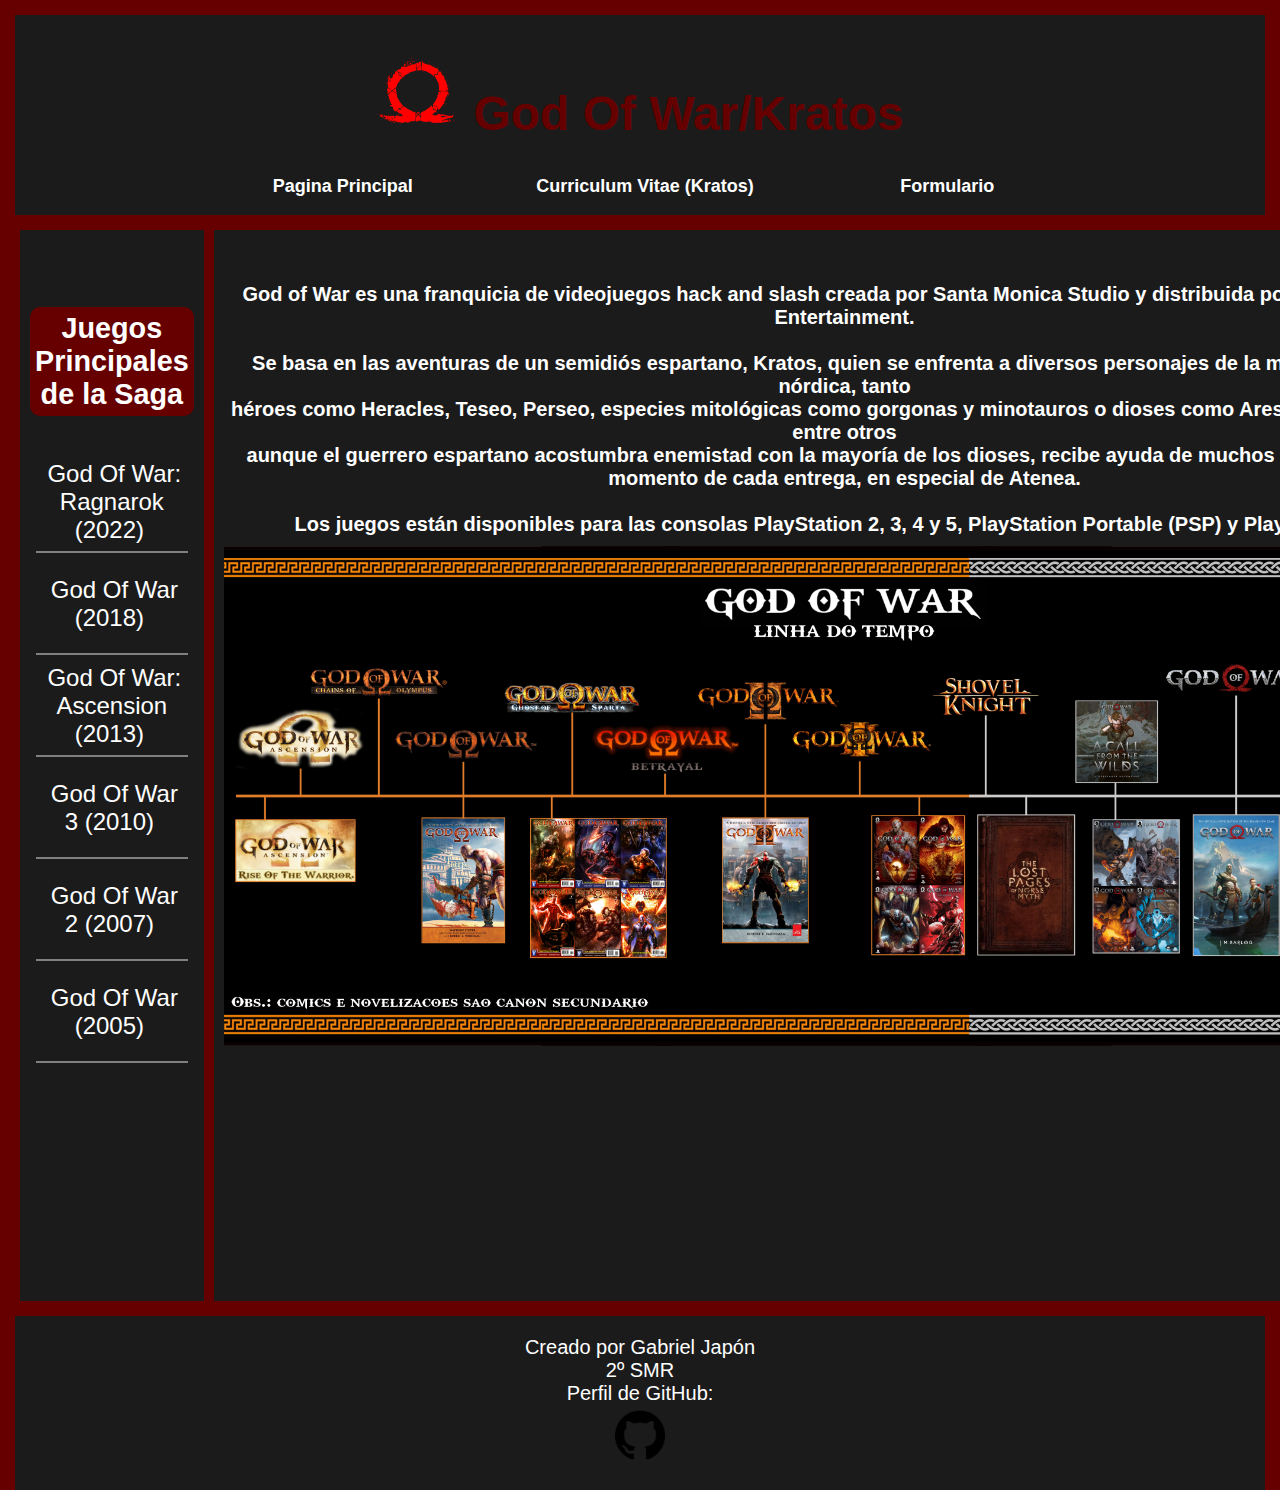
<file: index.html>
<!DOCTYPE html>
<html lang="es">
<head>
    <meta charset="UTF-8">
    <meta http-equiv="X-UA-Compatible" content="IE=edge">
    <meta name="viewport" content="width=device-width, initial-scale=1.0">
    <link rel="stylesheet" href="estilos/estilosindex.css">
    <title>Índice</title>
</head>
<body>

  <header>
    <div class="divlogo">
      <img src="/img/omega.png" alt="Omega">
      <h1>God Of War/Kratos</h1>
    </div>
    
    <nav>

      <div class="principal">
        <a href="index.html">Pagina Principal</a>
      </div>

      <div class="cv">
        <a href="html/curriculum.html">Curriculum Vitae (Kratos)</a>
      </div>

      <div class="formulario">
        <a href="html/formulario.html">Formulario</a>
      </div>

      <div class="proyecto">
        <a href="html/proyecto.html">Proyecto</a>
      </div>

    </nav>
  </header>
  
    <div class="main">
      <aside class="izquierda">
        <div class="tablenav">
        <table id="izq">
              <p class="titulotabla">Juegos Principales de la Saga</p><br>
              <tr>
                  <td><a href="https://es.wikipedia.org/wiki/God_of_War:_Ragnar%C3%B6k" target="_blank">God Of War: Ragnarok (2022)</a></td>
              </tr>
                  <td><a href="https://es.wikipedia.org/wiki/God_of_War_(videojuego_de_2018)" target="_blank">God Of War (2018)</a></td>
              </tr>
                  <td><a href="https://es.wikipedia.org/wiki/God_of_War:_Ascension" target="_blank">God Of War: Ascension (2013)</a></td>
              </tr>
                  <td><a href="https://es.wikipedia.org/wiki/God_of_War_III" target="_blank">God Of War 3 (2010)</a></td>
              </tr>
                  <td><a href="https://es.wikipedia.org/wiki/God_of_War_II" target="_blank">God Of War 2 (2007)</td>
              </tr>
              <tr>
                <td><a href="https://es.wikipedia.org/wiki/God_of_War_(videojuego_de_2005)" target="_blank">God Of War (2005)</a></td>
              </tr>
        </table>
      </div>
      </aside>

      <main>
        <h1 id="textomain">
        God of War es una franquicia de videojuegos hack and slash creada por Santa Monica Studio y distribuida por Sony Computer Entertainment.<br><br>
        Se basa en las aventuras de un semidiós espartano, Kratos, quien se enfrenta a diversos personajes de la mitología griega y nórdica, tanto<br> 
        héroes como Heracles, Teseo, Perseo, especies mitológicas como gorgonas y minotauros o dioses como Ares, Zeus, Thor, Odin, entre otros<br>
        aunque el guerrero espartano acostumbra enemistad con la mayoría de los dioses, recibe ayuda de muchos de ellos en algún momento de cada entrega, en especial de Atenea.<br><br>
        Los juegos están disponibles para las consolas PlayStation 2, 3, 4 y 5, PlayStation Portable (PSP) y PlayStation Vita<br>
      </h1>
      <h2 id="linea"><img src="/img/lineatiempo.jpg" alt="lineatiempo"></h2>
      </main>

      <aside class="derecha">
        <div class="tablenav2">
          <table>
              <p class="titulotabla">Juegos Secundarios de la Saga</p><br>
              <tr>
                  <td><a href="https://es.wikipedia.org/wiki/God_of_War:_Chains_of_Olympus" target="_blank">God Of War: Chains of Olympus (2008)</a></td>
              </tr>
              <tr>
                  <td><a href="https://es.wikipedia.org/wiki/God_of_War:_Ghost_of_Sparta" target="_blank">God Of War: Ghost Of Sparta (2010)</a></td>
              </tr>
              <tr>
                  <td><a href="https://es.wikipedia.org/wiki/God_of_War:_Betrayal" target="_blank">God Of War Betrayal (2007)</a></td>
              </tr>
                <img id="psp" src="/img/psp.png" alt="PSP">
          </table>
          <ul>- Dispositivos donde jugar: 
            <li>PlayStation 2, 3, 4 y 5</li>
            <li>PlayStation Portable (PSP)</li>
            <li>PlayStation Vita</li>
            <li>Telefono Movil</li>
          </ul>
      </div>
      </aside>

    </div>

    <footer>
        Creado por Gabriel Japón<br>2º SMR<br>Perfil de GitHub:<br>
        <a href="https://github.com/GabrielJapon"><img id="github" src="/img/github.png" alt="GitHub"></a>
    </footer>

</body>
</html>
</file>
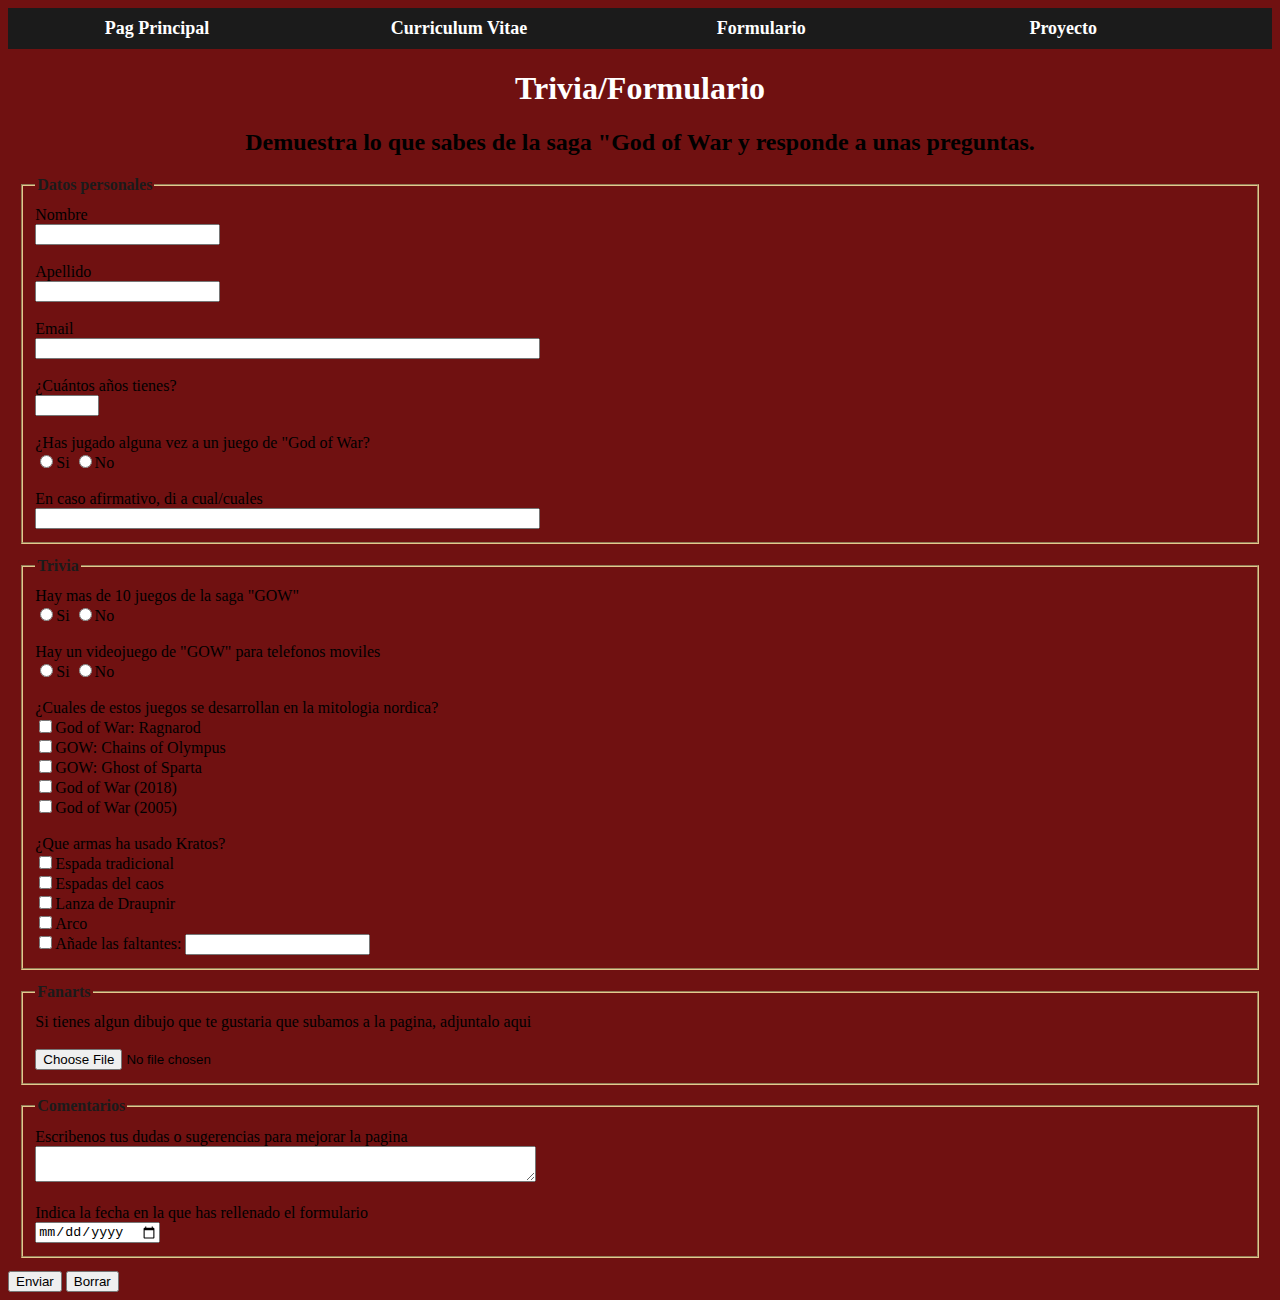
<file: html/formulario.html>
<!DOCTYPE html>
<html lang="es">
<head>
    <meta charset="UTF-8">
    <meta http-equiv="X-UA-Compatible" content="IE=edge">
    <meta name="viewport" content="width=device-width, initial-scale=1.0">
    <link rel="stylesheet" href="/estilos/estilosform.css">
    <title>Formulario</title>
</head>
<body>
    <header>
        <nav>
    
          <div class="principal">
            <a href="/index.html">Pag Principal</a>
          </div>
    
          <div class="cv">
            <a href="curriculum.html">Curriculum Vitae</a>
          </div>
    
          <div class="formulario">
            <a href="formulario.html">Formulario</a>
          </div>
    
          <div class="proyecto">
            <a href="proyecto.html">Proyecto</a>
          </div>
    
        </nav>
      </header>
    
<h1>Trivia/Formulario</h1>
<h2>Demuestra lo que sabes de la saga "God of War y responde a unas preguntas.</h2>
      <form>
        <fieldset>
            <legend>Datos personales</legend>
            Nombre<br>
            <input type="text"><br>
            <br>Apellido<br>
            <input type="text"><br>
            <br>Email<br>
            <input type="email" value="" size="60"><br>
            <br>¿Cuántos años tienes?<br>
            <input type="number" min="10" max="100" ><br>
            <br>¿Has jugado alguna vez a un juego de "God of War?<br>
            <input type="radio">Si
            <input type="radio">No<br>
            <br>En caso afirmativo, di a cual/cuales<br>
            <input type="text" size="60"><br>
        </fieldset>
        <fieldset>
            <legend>Trivia</legend>
            Hay mas de 10 juegos de la saga "GOW"<br>
            <input type="radio">Si
            <input type="radio">No<br>
            <br>Hay un videojuego de "GOW" para telefonos moviles<br>
            <input type="radio">Si
            <input type="radio">No<br>
            <br>¿Cuales de estos juegos se desarrollan en la mitologia nordica?<br>
            <input type="checkbox">God of War: Ragnarod<br>
            <input type="checkbox">GOW: Chains of Olympus<br>
            <input type="checkbox">GOW: Ghost of Sparta<br>
            <input type="checkbox">God of War (2018)<br>
            <input type="checkbox">God of War (2005)<br>

            <br>¿Que armas ha usado Kratos?<br>
            <input type="checkbox">Espada tradicional<br>
            <input type="checkbox">Espadas del caos<br>
            <input type="checkbox">Lanza de Draupnir<br>
            <input type="checkbox">Arco<br>
            <input type="checkbox">Añade las faltantes: <input type="text">
        </fieldset>
        <fieldset>
            <legend>Fanarts</legend>
           Si tienes algun dibujo que te gustaria que subamos a la pagina, adjuntalo aqui<br>
            <br><input type="file">
        </fieldset>
        <fieldset>
            <legend>Comentarios</legend>
            Escribenos tus dudas o sugerencias para mejorar la pagina<br>
            <textarea rows="2" cols="60"></textarea><br>
            <br>Indica la fecha en la que has rellenado el formulario<br>
            <input type="date">
        </fieldset>
        <input id="enviar" type="submit" value="Enviar" class="boton">
        <input id="borrar" type="reset" value="Borrar" class="boton">
   </form>
</body>
</html>
</file>
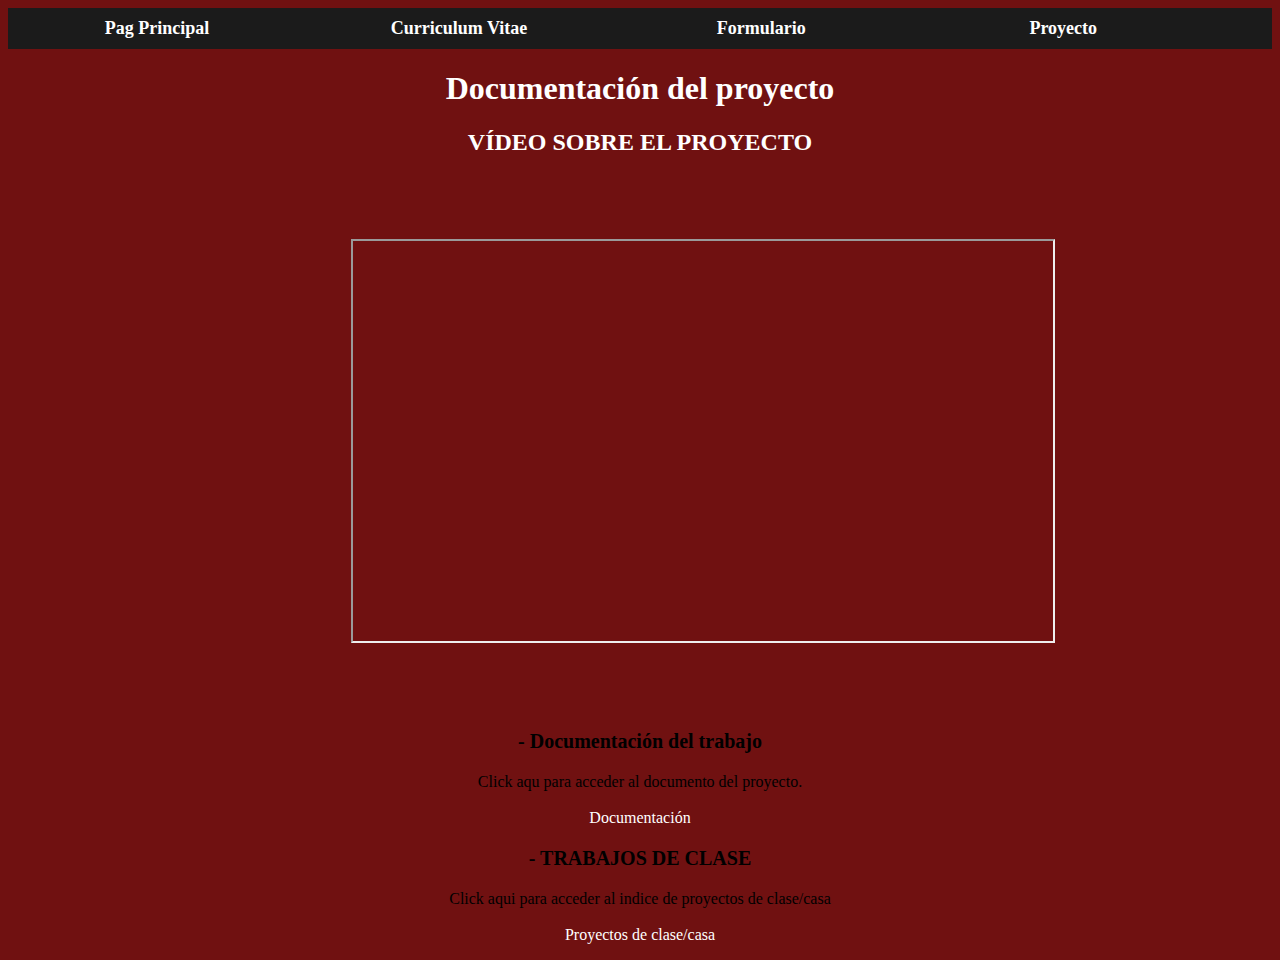
<file: html/proyecto.html>
<!DOCTYPE html>
<html lang="en">
<head>
    <meta charset="UTF-8">
    <meta http-equiv="X-UA-Compatible" content="IE=edge">
    <meta name="viewport" content="width=device-width, initial-scale=1.0">
    <link rel="stylesheet" href="/estilos/estilosproyecto.css">
    <title>Documentación</title>
</head>
<body>
    
    <header>
        <nav>
    
          <div class="principal">
            <a href="/index.html">Pag Principal</a>
          </div>
    
          <div class="cv">
            <a href="curriculum.html">Curriculum Vitae</a>
          </div>
    
          <div class="formulario">
            <a href="formulario.html">Formulario</a>
          </div>
    
          <div class="proyecto">
            <a href="proyecto.html">Proyecto</a>
          </div>
        </nav>
      </header>

<h1>Documentación del proyecto</h1>

<h2>
    VÍDEO SOBRE EL PROYECTO
</h2>
<div class="video">
  <iframe width="700" height="400" src="https://youtu.be/pm-T2C74JYg" title="YouTube" allow="accelerometer; autoplay; clipboard-write; encrypted-media; gyroscope; picture-in-picture" allowfullscreen=""></iframe>
</div>
    <p class="titdoc">
        - Documentación del trabajo
    </p>
    <p class="documento">
        Click aqu para acceder al documento del proyecto.<br>
        <a href="http://cloud.educa.madrid.org/index.php/s/CxN6B0M4fUr5UHx" id="linkdoc"> <br>Documentación</a>
    </p>
    <p class="titclas">
        - TRABAJOS DE CLASE
    </p>
    <p class="trabclas">
        Click aqui para acceder al indice de proyectos de clase/casa <br>
     <br>   <a href="https://gabrieljapon.github.io/Ejercicios_1EVAL_HTMLyCSS_APPWEB_GabrielJapon/index.html" id="linkclas">Proyectos de clase/casa</a>
    </p>
</body>
</html>
</file>
<file: estilos/estilosindex.css>
*{
  margin: 5px;
  box-sizing: border-box;
}

body{
  height: 95vh;
  background-color: #660000;
  font-family: sans-serif;
  text-align: center;
  color: white;
  font-size: 24px;
  display: flex;
  flex-direction: column;
}

/*Esta seccion abarca el header*/

header{
  background-color: #1B1B1B;
  padding:30px;
  height: 200px;
}

.divlogo{
    height: 70%;
}

.divlogo img{
  display: inline-block;
  height: 70px;
}

.divlogo h1{
  color: #660000;
  display: inline-block;
}

nav{
  width: 100%;
}

nav div{
  text-align: center;
  font-size: large;
  font-weight: bold;
  display: inline-block;
  width: 24%;
  padding: 18px;
}

nav div:hover {
  background-color: rgb(68, 66, 66);
  height: 50px;
}

a:hover {
  background-color: rgb(68, 66, 66);
  height: 50px;
}

a:active
{
  background-color:#660000;
}

a{
  color: white;
  text-decoration: none;
}
/* Cuerpo Principal*/
.main{
  display: flex;
  flex: 1;
}

main{
  background-color: #1B1B1B;
  padding: 2em 0 3em 0;
  flex: 5 5 150px;
}

#textomain{
  font-size: 20px;
  color: white;
}

/*lateral izquierdo*/

.izquierda{
  background-color: #1B1B1B;
  padding: 3em 0 3em 0;
  flex: 1 1 100px;
}

table{
    width: 90%;
    margin: 2px auto;
}

p.titulotabla {
    position: relative;
    color: white;
    font-size: larger;
    font-weight: bolder;
    margin: 5px;
    background-color: #660000;
    padding: 5px;
    border-radius: 10px;
}

#linea img{
  height: 500px;
}

td {
    height: 100px;
    border-bottom: 2px gray solid;
}

#psp{
  height: 100px;
}

/*lateral derecho*/

.derecha{
  background-color: #1B1B1B;
  padding: 3em 0 3em 0;
  flex: 1 1 100px;
}

ul{
  list-style-type:circle;
}

footer{
  background-color: #1B1B1B;
  padding: 1em 0 1em 0;
  font-size: 20px;
}

#github{
  height: 50px;
}

@media all and (max-width: 550px){
  .main{
    flex-direction: column;
  }
  main{
    padding: 5em 0 5em 0;
  }
}
</file>
<file: estilos/estilosform.css>
body{
    background-color: #660000ee;
}

header{
    background-color: #1B1B1B;
}  

h1{
    color: white;
    text-align: center;
}

h2{
    text-align: center;
}

nav{
    width: 100%;
  }

nav div{
    text-align: center;
    font-size: large;
    font-weight: bold;
    display: inline-block;
    width: 22%;
    padding: 10px;
}
  
nav div:hover {
    background-color: rgb(68, 66, 66);
    height: 20px;
}
  
a:active
{
    background-color:#660000;
}
  
a{
    color: white;
    text-decoration: none;
}

fieldset {
    border-color:rgb(230, 199, 141);
    padding: 1%;
    margin: 1%;
}

legend {
    color:#1B1B1B;
    font-weight: bold;
}

#enviar:hover {
    background-color: black;
    color: aliceblue;
}

#borrar:hover {
    background-color: black;
    color: aliceblue;
}
</file>
<file: estilos/estilosproyecto.css>
body{
    background-color: #660000ee;
}

header{
    background-color: #1B1B1B;
}  

nav{
    width: 100%;
  }
  
  nav div{
    text-align: center;
    font-size: large;
    font-weight: bold;
    display: inline-block;
    width: 22%;
    padding: 10px;
  }
  
  nav div:hover {
    background-color: rgb(68, 66, 66);
    height: 20px;
  }
  
  a:active
  {
    background-color:#660000;
  }
  
  a{
    color: white;
    text-decoration: none;
  }

  h1{
    text-align: center;
    color: white;
    font-weight: bolder;
  }

h2{
    text-align: center;
    color: white;
}

  .video {
    width: 100%;
    text-align: center;
    padding: 5%;
}

.titclas {
    text-align: center;
    font-size: 20px;
    font-weight: bolder;
}

.titdoc {
    text-align: center;
    font-size: large;
    font-weight: bolder;
    font-size: 20px;
}

.documento {
    text-align: center;
}

.trabclas{
    text-align: center;
}

#linkdoc:hover{
    color: #1B1B1B;
}

#linkclas:hover{
    color: #1B1B1B;
}
</file>
